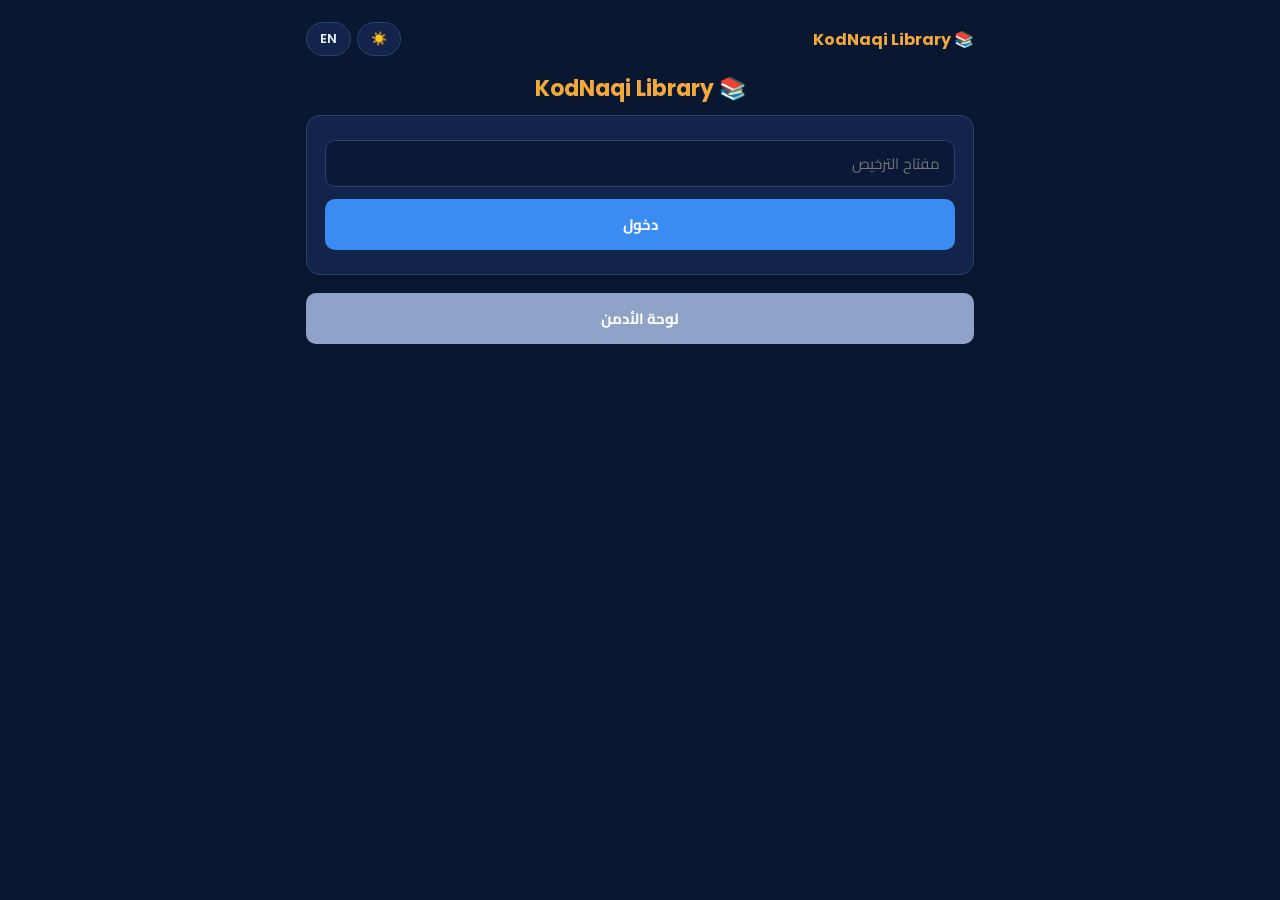
<file: static/index.html>
<!DOCTYPE html>
<html lang="ar" dir="rtl" data-theme="dark">
<head>
<meta charset="utf-8">
<meta name="viewport" content="width=device-width, initial-scale=1">
<title>KodNaqi Library</title>
<link rel="manifest" href="/static/manifest.json">
<link rel="stylesheet" href="/static/style.css">
<script>
document.documentElement.dataset.theme = localStorage.getItem('kq-theme') || 'dark';
var l = localStorage.getItem('kq-lang') || 'ar';
document.documentElement.lang = l;
document.documentElement.dir = l === 'ar' ? 'rtl' : 'ltr';
</script>
</head>
<body>
<div class="wrap">
  <div class="topbar">
    <b style="color:var(--accent)">📚 KodNaqi Library</b>
    <div class="ctrl">
      <button onclick="toggleTheme()" id="themeBtn">🌙</button>
      <button onclick="toggleLang()" id="langBtn">EN</button>
    </div>
  </div>
  <div id="root"></div>
</div>
<script src="/static/app.js"></script>
</body>
</html>
</file>
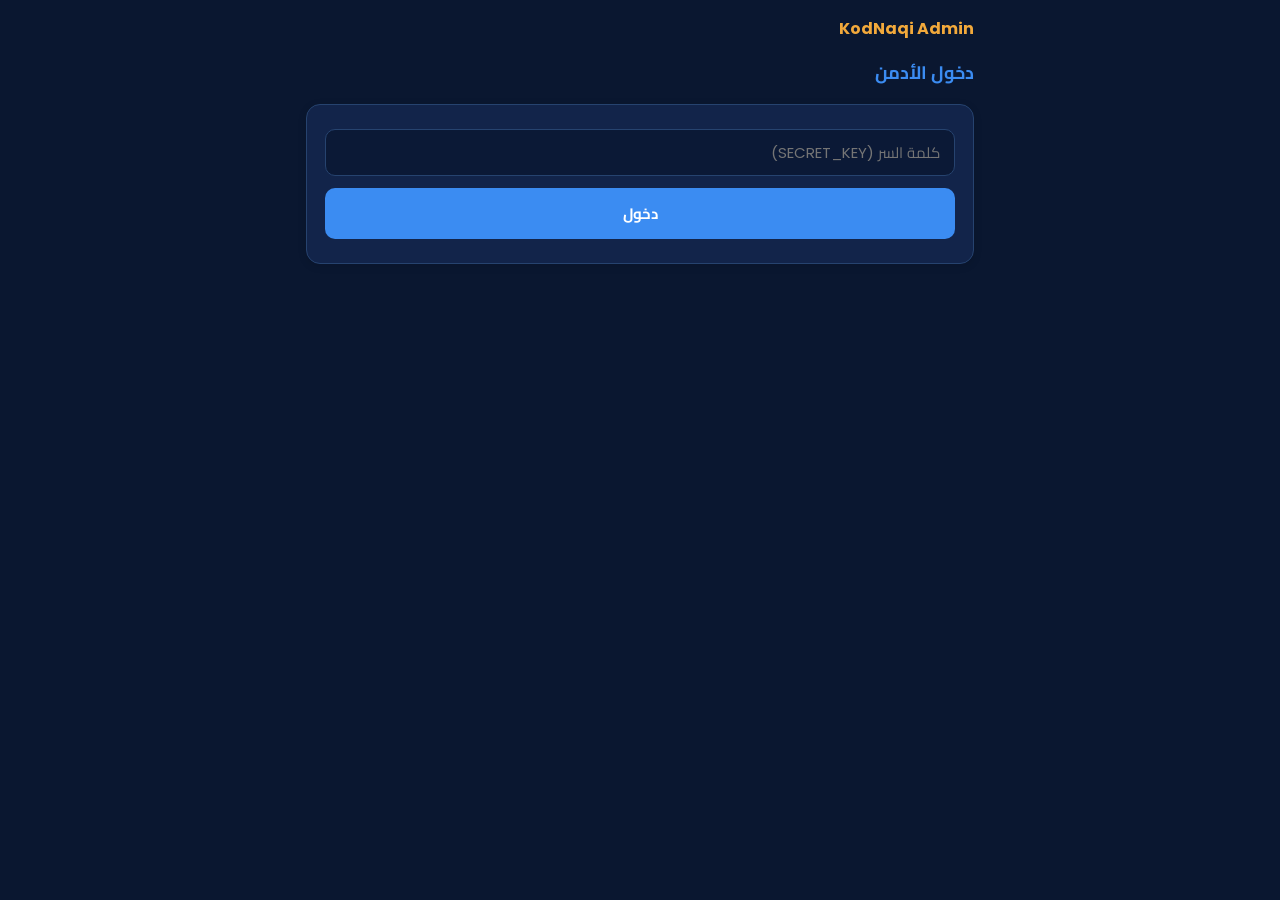
<file: static/admin.html>
<!DOCTYPE html>
<html lang="ar" dir="rtl" data-theme="dark">
<head>
<meta charset="utf-8"><meta name="viewport" content="width=device-width, initial-scale=1">
<title>KodNaqi Admin</title>
<link rel="stylesheet" href="/static/style.css">
<style>
  .tabs{display:flex;gap:6px;margin:12px 0;flex-wrap:wrap}
  .tabs button{flex:1;padding:9px;font-size:12px;border-radius:10px}
  .tabs button.active{background:var(--accent2);color:#fff}
  .warn{background:rgba(242,169,59,.15);border:1px solid var(--accent);padding:12px;border-radius:10px;margin:10px 0;font-size:13px}
</style>
<script>
document.documentElement.dataset.theme = localStorage.getItem('kq-theme') || 'dark';
</script>
</head>
<body>
<div class="wrap">
  <div class="topbar"><b style="color:var(--accent)">KodNaqi Admin</b></div>
  <div id="root"></div>
</div>
<script>
let admin = false;
async function api(u,o={}){o.credentials='same-origin';if(o.json){o.headers={'Content-Type':'application/json'};o.body=JSON.stringify(o.json);delete o.json}const r=await fetch(u,o);return r.json();}

function loginView(){
  document.getElementById('root').innerHTML = `
    <h2>دخول الأدمن</h2>
    <div class="card">
      <input type="password" id="pw" placeholder="كلمة السر (SECRET_KEY)">
      <button onclick="doLogin()">دخول</button>
    </div>`;
}
async function doLogin(){
  const r = await api('/api/admin/login',{method:'POST',json:{password:document.getElementById('pw').value}});
  if(r.ok){admin=true;mainView();}else{alert('كلمة سر خاطئة');}
}

function mainView(){
  document.getElementById('root').innerHTML = `
    <div class="tabs">
      <button class="active" onclick="loadKeys()">المفاتيح</button>
      <button onclick="loadBooks()">الكتب</button>
    </div>
    <div id="panel"></div>`;
  loadKeys();
}

async function loadKeys(){
  document.getElementById('panel').innerHTML = `
    <div class="card">
      <h3>إنشاء مفتاح طالب</h3>
      <input id="sname" placeholder="اسم الطالب">
      <input id="sphone" placeholder="رقم الهاتف">
      <input id="skey" placeholder="المفتاح (مثال: KQ-001)">
      <button onclick="createKey()">إنشاء المفتاح</button>
      <div id="msg" style="margin-top:10px;font-weight:bold"></div>
    </div>`;
}

async function createKey(){
  const btn = event.target;
  btn.disabled = true; btn.textContent = 'جاري الإنشاء...';
  const r = await api('/api/admin/keys',{method:'POST',json:{
    key: document.getElementById('skey').value,
    name: document.getElementById('sname').value,
    phone: document.getElementById('sphone').value
  }});
  btn.disabled = false; btn.textContent = 'إنشاء المفتاح';
  const msg = document.getElementById('msg');
  if(r.ok){ msg.style.color = '#2fbf71'; msg.textContent = '✅ تم إنشاء المفتاح بنجاح!'; }
  else { msg.style.color = '#e05c5c'; msg.textContent = '❌ خطأ: ' + (r.error||''); }
}

function loadBooks(){
  document.getElementById('panel').innerHTML = `
    <div class="card">
      <div class="warn">⚠️ ملاحظة هامة: منصة Vercel لا تقبل رفع ملفات أكبر من 4 ميجا من المتصفح. لرفع كتبك الكبيرة، استخدم سكربت الترمكس.</div>
      <h3>رفع كتاب (للملفات الصغيرة فقط)</h3>
      <input id="title" placeholder="عنوان الكتاب">
      <input type="file" id="pdf" accept="application/pdf">
      <button onclick="uploadBook()">رفع</button>
      <div id="msg" style="margin-top:10px"></div>
    </div>`;
}

async function uploadBook(){
  const f = document.getElementById('pdf').files[0];
  const msg = document.getElementById('msg');
  if(!f) { msg.textContent = 'اختر ملفاً'; return; }
  if(f.size > 4.5 * 1024 * 1024) {
    msg.style.color = '#e05c5c';
    msg.textContent = '❌ الملف كبير جداً! استخدم سكربت الترمكس لرفعه.';
    return;
  }
  const fd = new FormData(); fd.append('pdf', f); fd.append('title', document.getElementById('title').value);
  msg.textContent = 'جاري الرفع...';
  const r = await fetch('/api/admin/upload',{method:'POST',body:fd});
  const j = await r.json();
  msg.style.color = j.ok ? '#2fbf71' : '#e05c5c';
  msg.textContent = j.ok ? '✅ تم الرفع' : '❌ ' + j.error;
}

loginView();
</script>
</body>
</html>
</file>
<file: static/style.css>
@font-face{font-family:'AppFont';font-weight:400;src:url('/static/fonts/cairo-400.woff2') format('woff2');unicode-range:U+0600-06FF,U+0750-077F,U+FB50-FDFF,U+FE70-FEFF;}
@font-face{font-family:'AppFont';font-weight:600;src:url('/static/fonts/cairo-600.woff2') format('woff2');unicode-range:U+0600-06FF,U+0750-077F,U+FB50-FDFF,U+FE70-FEFF;}
@font-face{font-family:'AppFont';font-weight:700;src:url('/static/fonts/cairo-700.woff2') format('woff2');unicode-range:U+0600-06FF,U+0750-077F,U+FB50-FDFF,U+FE70-FEFF;}
@font-face{font-family:'AppFont';font-weight:400;src:url('/static/fonts/poppins-400.woff2') format('woff2');unicode-range:U+0000-024F;}
@font-face{font-family:'AppFont';font-weight:600;src:url('/static/fonts/poppins-600.woff2') format('woff2');unicode-range:U+0000-024F;}
@font-face{font-family:'AppFont';font-weight:700;src:url('/static/fonts/poppins-700.woff2') format('woff2');unicode-range:U+0000-024F;}

:root[data-theme="dark"]{--bg:#0a1730;--card:#12244a;--text:#eaf1fb;--muted:#8fa3c8;--accent:#f2a93b;--accent2:#3b8cf2;--input:#0b1936;--border:#26436f;--ok:#2fbf71;}
:root[data-theme="light"]{--bg:#eef3fa;--card:#ffffff;--text:#10264d;--muted:#5a6f92;--accent:#e89b1c;--accent2:#2176e0;--input:#ffffff;--border:#cfdaea;--ok:#1d9e5b;}

*{box-sizing:border-box;font-family:'AppFont',Tahoma,sans-serif;}
body{margin:0;background:var(--bg);color:var(--text);transition:background .3s,color .3s;}
.wrap{max-width:700px;margin:0 auto;padding:16px;}
.card{background:var(--card);border:1px solid var(--border);border-radius:14px;padding:18px;margin-bottom:12px;box-shadow:0 2px 8px rgba(0,0,0,.12);}
h1{color:var(--accent);font-size:22px;text-align:center;font-weight:700;margin:10px 0;}
h2{color:var(--accent2);font-size:18px;font-weight:700;}

input,button{width:100%;padding:11px 14px;margin:6px 0;border-radius:10px;font-size:15px;font-family:inherit;}
input{background:var(--input);border:1px solid var(--border);color:var(--text);outline:none;transition:border-color .2s,box-shadow .2s;}
input:focus{border-color:var(--accent2);box-shadow:0 0 0 3px rgba(59,140,242,.18);}
button{background:var(--accent2);color:#fff;font-weight:700;border:none;cursor:pointer;transition:opacity .2s;}
button:active{opacity:.85;}
button.off{background:var(--muted);}
button.red{background:#d64545;}

.topbar{display:flex;justify-content:space-between;align-items:center;margin-bottom:8px;gap:8px;}
.ctrl{display:flex;gap:6px;}
.ctrl button{width:auto;padding:6px 13px;font-size:13px;background:var(--card);border:1px solid var(--border);color:var(--text);border-radius:20px;font-weight:600;}
.pill{font-size:11px;padding:3px 10px;border-radius:20px;background:rgba(47,191,113,.15);color:var(--ok);font-weight:700;white-space:nowrap;}
.pill.no{background:rgba(143,163,200,.15);color:var(--muted);}
.book{display:flex;justify-content:space-between;align-items:center;gap:10px;}
.subj{color:var(--accent);font-size:12px;font-weight:600;}
small,.muted{color:var(--muted);}
.err{color:#e05c5c;}
</file>
